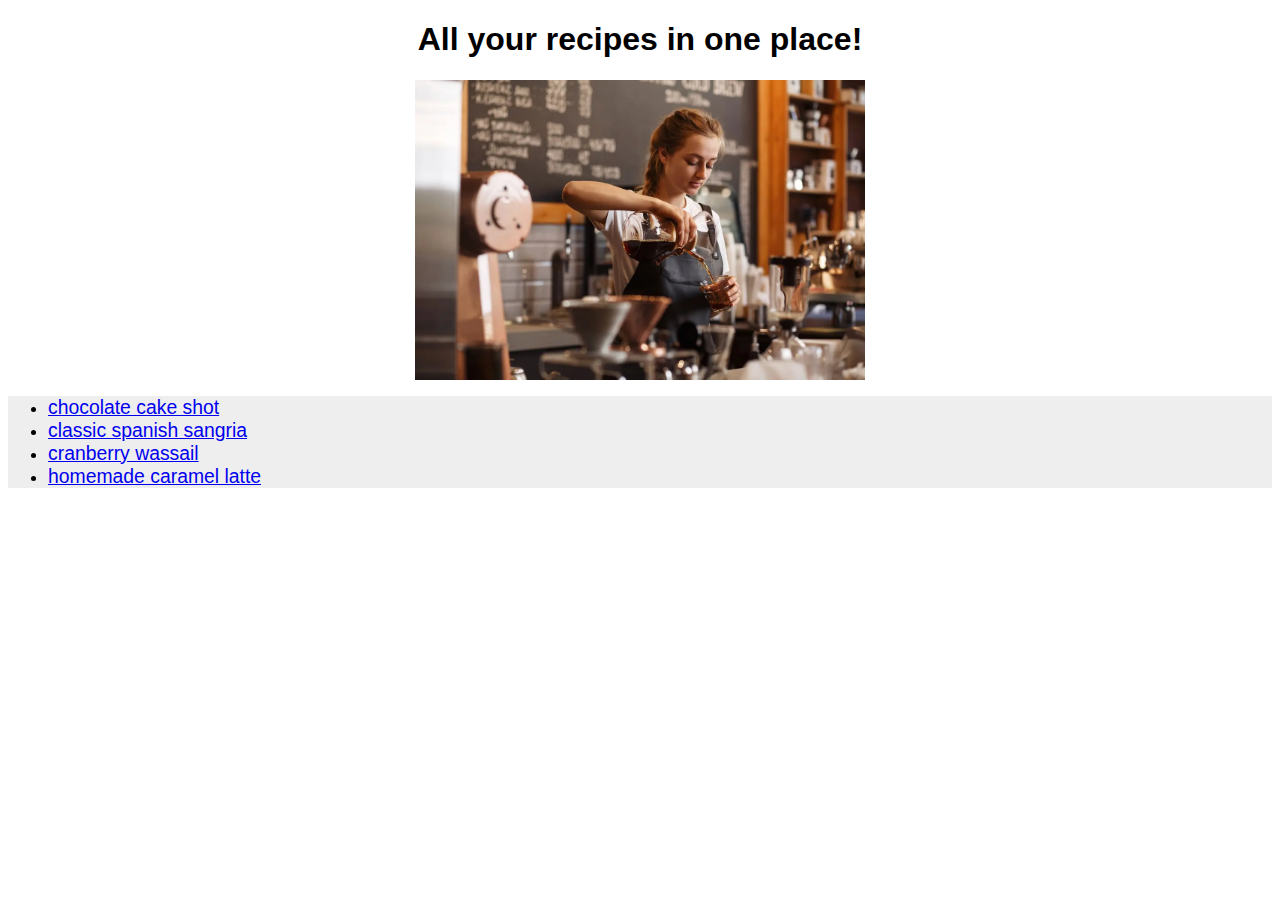
<file: index.html>
<!DOCTYPE html>
<html lang="en">
<head>
    <meta charset="UTF-8">
    <meta http-equiv="X-UA-Compatible" content="IE=edge">
    <meta name="viewport" content="width=device-width, initial-scale=1.0">

    <title>Recipes</title>
    <link rel="stylesheet" href="styles.css">
</head>
<body>
    <h1 class="header">All your recipes in one place!</h1>
    <img src="images/barista.webp" alt="barista logo">
    <ul>
        <li><a href="recipes/chocolate-cake-shot.html">chocolate cake shot</a></li>
        <li><a href="recipes/classic-spanish-sangria.html">classic spanish sangria</a></li>
        <li><a href="recipes/cranberry-wassail.html">cranberry wassail</a></li>
        <li><a href="recipes/homemade-caramel-latte.html">homemade caramel latte</a></li>
    </ul>
</body>
</html>
</file>
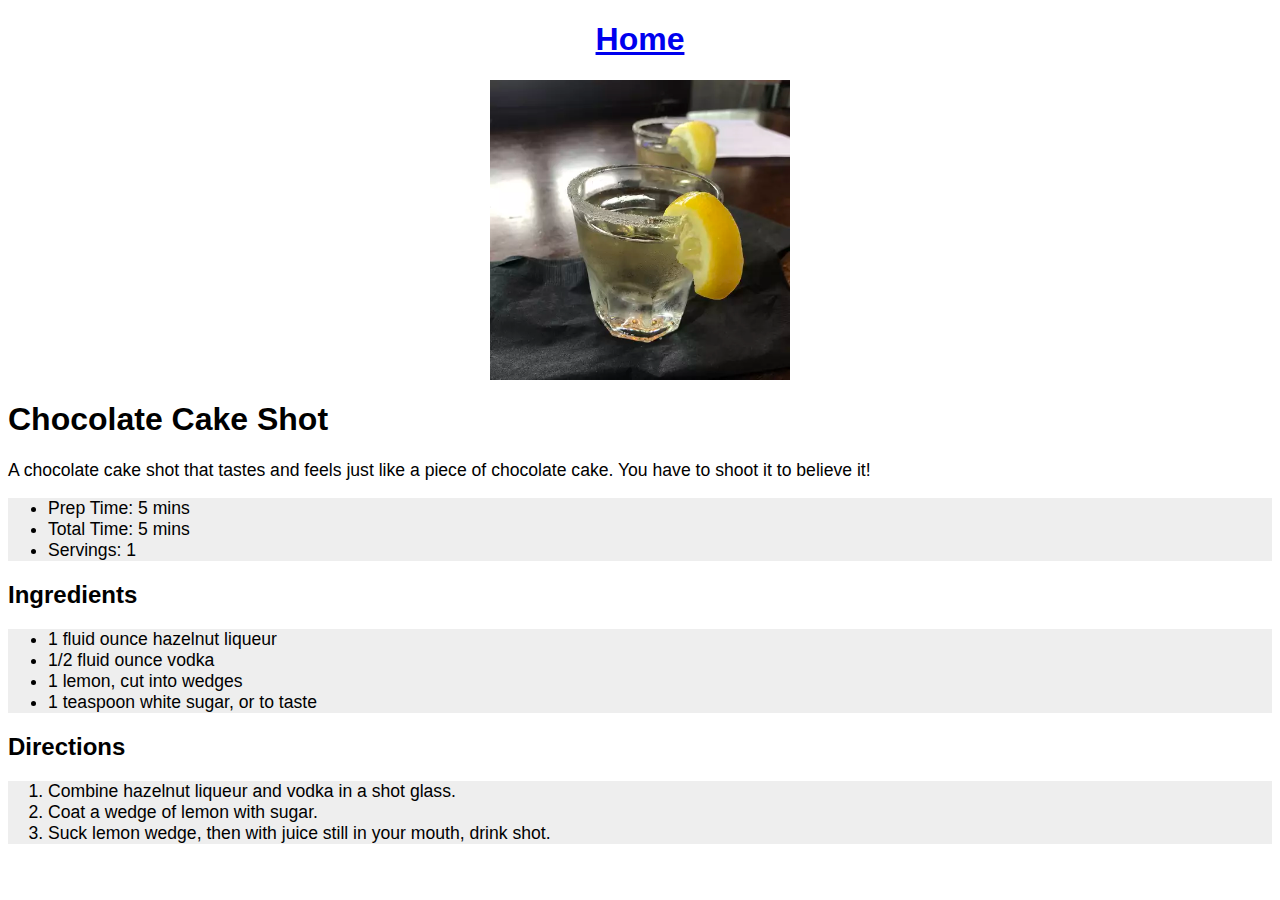
<file: recipes/chocolate-cake-shot.html>
<!DOCTYPE html>
<html lang="en">
<head>
    <meta charset="UTF-8">
    <meta http-equiv="X-UA-Compatible" content="IE=edge">
    <meta name="viewport" content="width=device-width, initial-scale=1.0">

    <title>Chocolate Cake Shot</title>
    <link rel="stylesheet" href="../styles.css">
</head>
<body>
    <h1 class="header"><a href="../index.html">Home</a></h1>

    <!-- https://www.allrecipes.com/recipe/27114/chocolate-cake-shot/ -->
    <img src="../images/chocolate-cake-shot.webp" alt="Chocolate Cake Shot">
    <h1>Chocolate Cake Shot</h1>
    <p>
        A chocolate cake shot that tastes and feels just like a piece of chocolate cake. You 
        have to shoot it to believe it!
    </p>
    <ul>
        <li>Prep Time: 5 mins</li>
        <li>Total Time: 5 mins</li>
        <li>Servings: 1</li>
    </ul>

    <h2>Ingredients</h2>
    <ul>
        <li>1 fluid ounce hazelnut liqueur</li>
        <li>1/2 fluid ounce vodka</li>
        <li>1 lemon, cut into wedges</li>
        <li>1 teaspoon white sugar, or to taste</li>
    </ul>

    <h2>Directions</h2>
    <ol>
        <li>
            Combine hazelnut liqueur and vodka in a shot glass.
        </li>
        <li>
            Coat a wedge of lemon with sugar.
        </li>
        <li>
            Suck lemon wedge, then with juice still in your mouth, drink shot.
        </li>
    </ol>
</body>
</html>
</file>
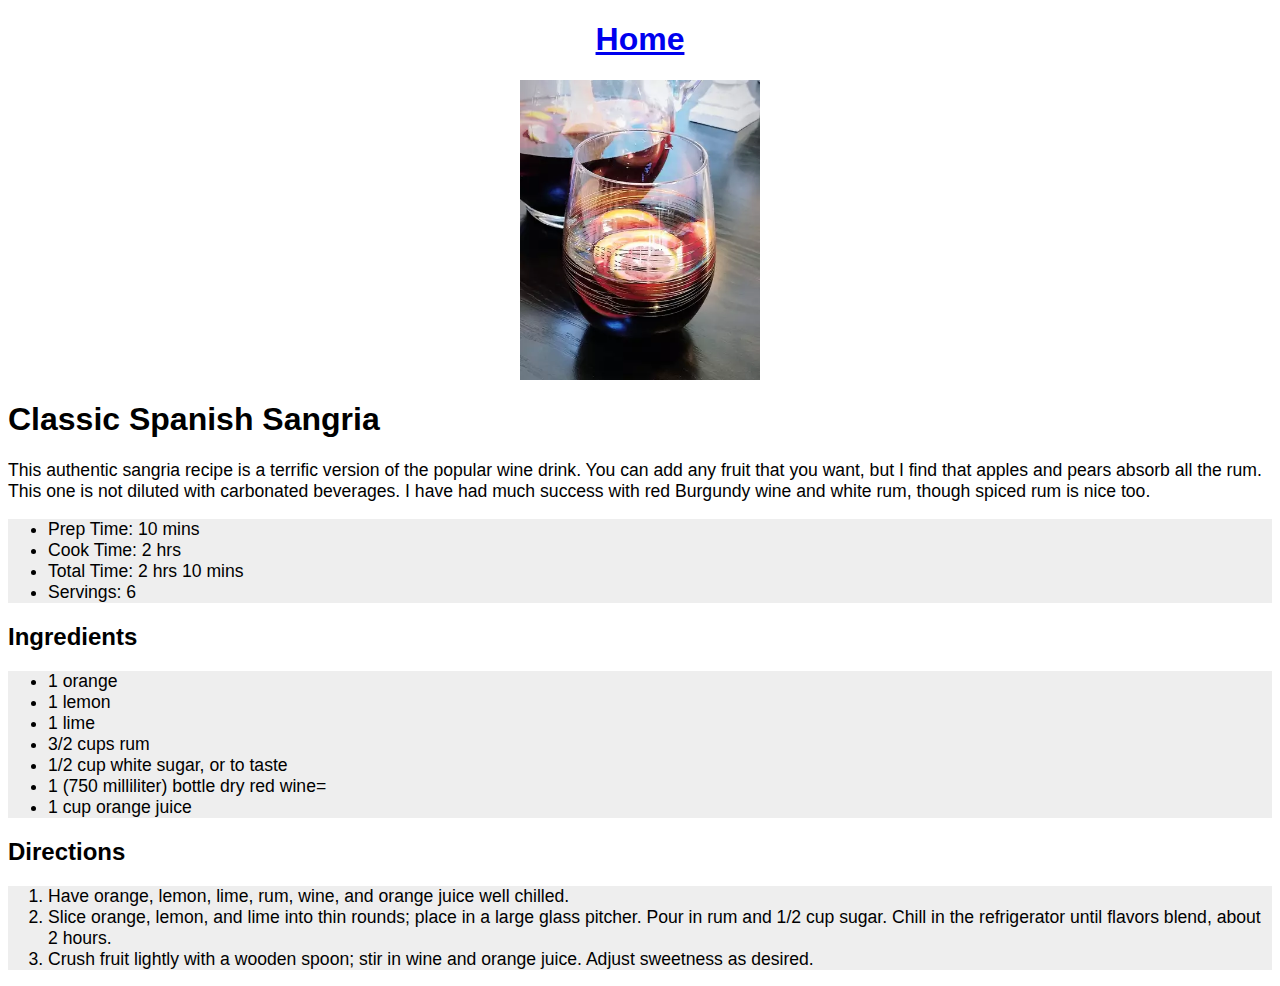
<file: recipes/classic-spanish-sangria.html>
<!DOCTYPE html>
<html lang="en">
<head>
    <meta charset="UTF-8">
    <meta http-equiv="X-UA-Compatible" content="IE=edge">
    <meta name="viewport" content="width=device-width, initial-scale=1.0">

    <title>Classic Spanish Sangria</title>
    <link rel="stylesheet" href="../styles.css">
</head>
<body>
    <h1 class="header"><a href="../index.html">Home</a></h1>

    <!-- https://www.allrecipes.com/recipe/21425/classic-spanish-sangria/ -->
    <img src="../images/classic-spanish-sangria.webp" alt="Classic Spanish Sangria">
    <h1>Classic Spanish Sangria</h1>
    <p>
        This authentic sangria recipe is a terrific version of the popular wine drink. You can 
        add any fruit that you want, but I find that apples and pears absorb all the rum. This 
        one is not diluted with carbonated beverages. I have had much success with red Burgundy 
        wine and white rum, though spiced rum is nice too.
    </p>
    <ul>
        <li>Prep Time: 10 mins</li>
        <li>Cook Time: 2 hrs</li>
        <li>Total Time: 2 hrs 10 mins</li>
        <li>Servings: 6</li>
    </ul>

    <h2>Ingredients</h2>
    <ul>
        <li>1 orange</li>
        <li>1 lemon</li>
        <li>1 lime</li>
        <li>3/2 cups rum</li>
        <li>1/2 cup white sugar, or to taste</li>
        <li>1 (750 milliliter) bottle dry red wine=</li>
        <li>1 cup orange juice</li>
    </ul>

    <h2>Directions</h2>
    <ol>
        <li>
            Have orange, lemon, lime, rum, wine, and orange juice well chilled.
        </li>
        <li>
            Slice orange, lemon, and lime into thin rounds; place in a large glass pitcher. 
            Pour in rum and 1/2 cup sugar. Chill in the refrigerator until flavors blend, about 2 hours.
        </li>
        <li>
            Crush fruit lightly with a wooden spoon; stir in wine and orange juice. Adjust sweetness as 
            desired.
        </li>
    </ol>
</body>
</html>
</file>
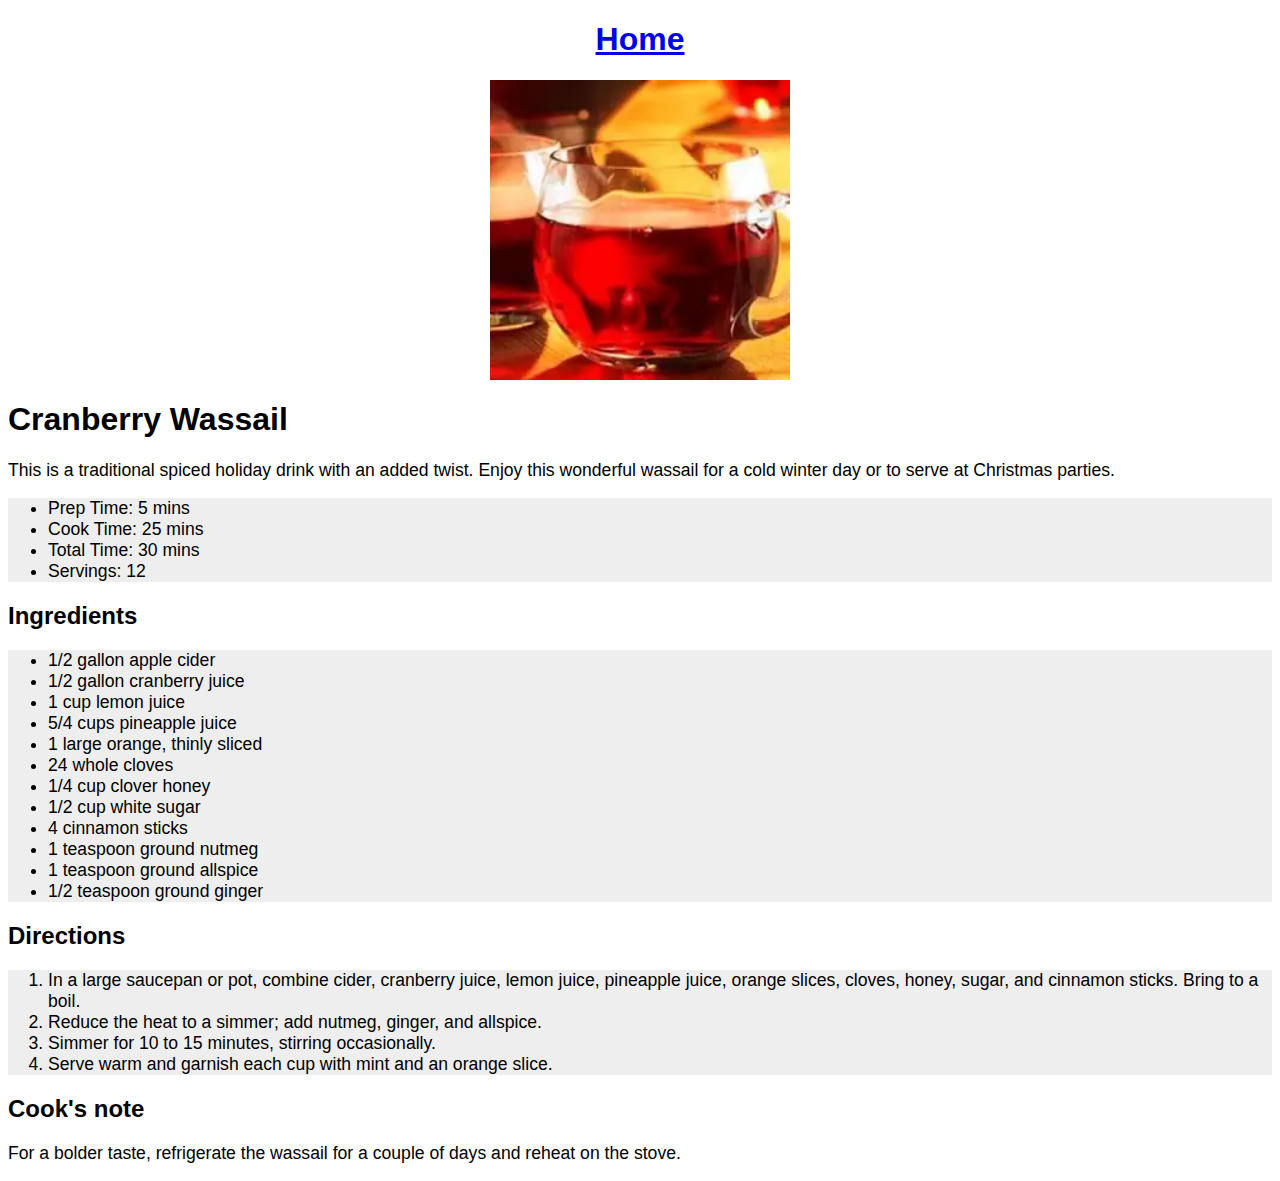
<file: recipes/cranberry-wassail.html>
<!DOCTYPE html>
<html lang="en">
<head>
    <meta charset="UTF-8">
    <meta http-equiv="X-UA-Compatible" content="IE=edge">
    <meta name="viewport" content="width=device-width, initial-scale=1.0">

    <title>Cranberry Wassail</title>
    <link rel="stylesheet" href="../styles.css">
</head>
<body>
    <h1 class="header"><a href="../index.html">Home</a></h1>

    <!-- https://www.allrecipes.com/recipe/153650/cranberry-wassail/ -->
    <img src="../images/cranberry-wassail.webp" alt="Cranberry Wassail">
    <h1>Cranberry Wassail</h1>
    <p>
        This is a traditional spiced holiday drink with an added twist. 
        Enjoy this wonderful wassail for a cold winter day or to serve 
        at Christmas parties.
    </p>
    <ul>
        <li>Prep Time: 5 mins</li>
        <li>Cook Time: 25 mins</li>
        <li>Total Time: 30 mins</li>
        <li>Servings: 12</li>
    </ul>

    <h2>Ingredients</h2>
    <ul>
        <li>1/2 gallon apple cider</li>
        <li>1/2 gallon cranberry juice</li>
        <li>1 cup lemon juice</li>
        <li>5/4 cups pineapple juice</li>
        <li>1 large orange, thinly sliced</li>
        <li>24 whole cloves</li>
        <li>1/4 cup clover honey</li>
        <li>1/2 cup white sugar</li>
        <li>4 cinnamon sticks</li>
        <li>1 teaspoon ground nutmeg</li>
        <li>1 teaspoon ground allspice</li>
        <li>1/2 teaspoon ground ginger</li>
    </ul>

    <h2>Directions</h2>
    <ol>
        <li>
            In a large saucepan or pot, combine cider, cranberry juice, lemon juice, pineapple 
            juice, orange slices, cloves, honey, sugar, and cinnamon sticks. Bring to a boil. 
        </li>
        <li>
            Reduce the heat to a simmer; add nutmeg, ginger, and allspice. 
        </li>
        <li>
            Simmer for 10 to 15 minutes, stirring occasionally.
        </li>
        <li>
            Serve warm and garnish each cup with mint and an orange slice.
        </li>
    </ol>

    <h2>Cook's note</h2>
    <p>For a bolder taste, refrigerate the wassail for a couple of days and reheat on the stove.</p>
</body>
</html>
</file>
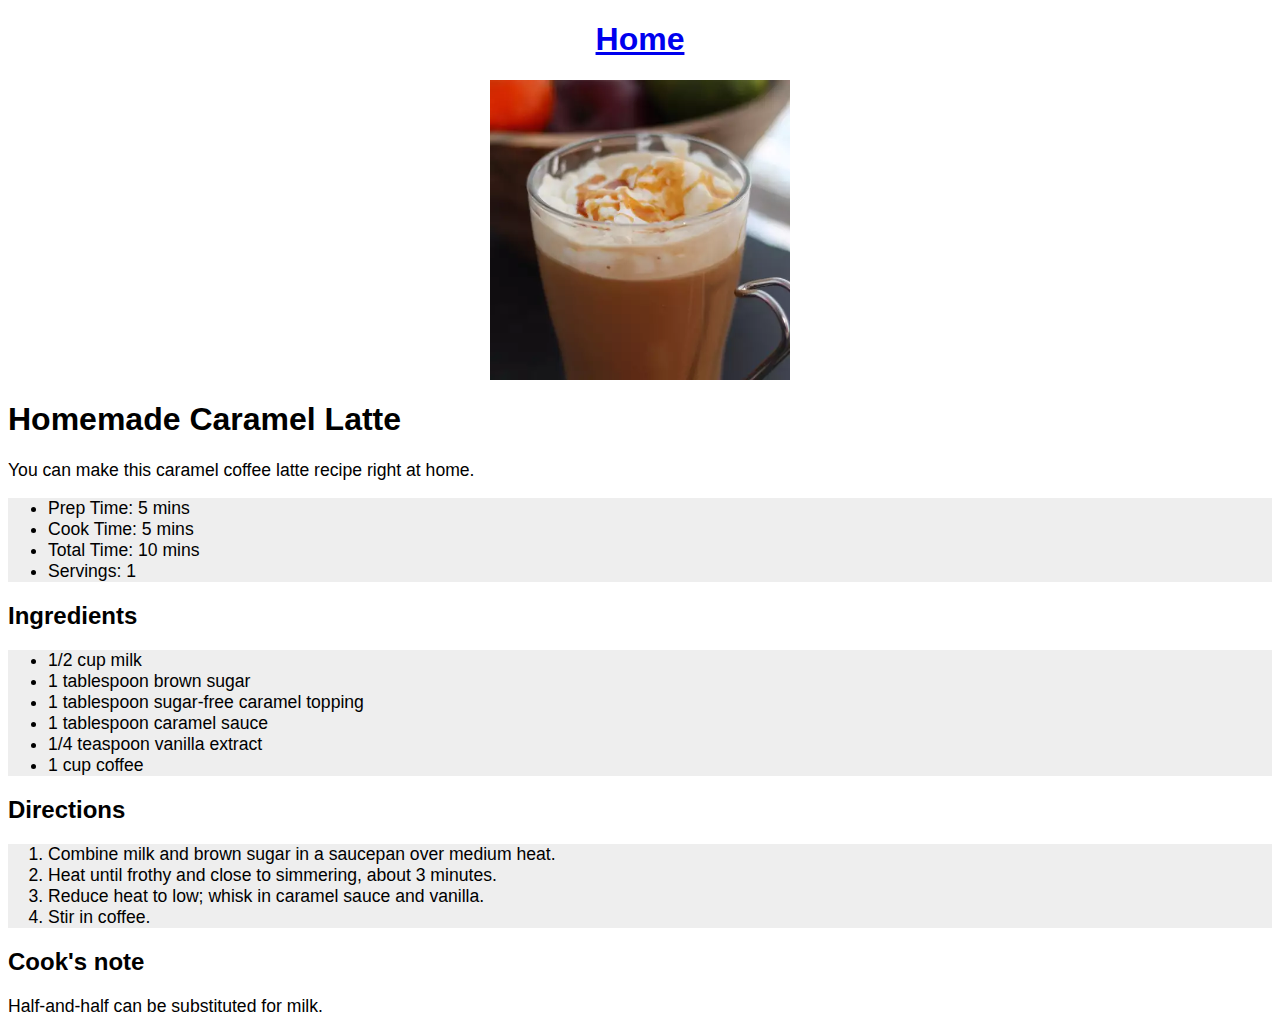
<file: recipes/homemade-caramel-latte.html>
<!DOCTYPE html>
<html lang="en">
<head>
    <meta charset="UTF-8">
    <meta http-equiv="X-UA-Compatible" content="IE=edge">
    <meta name="viewport" content="width=device-width, initial-scale=1.0">

    <title>Homemade Caramel Latte</title>
    <link rel="stylesheet" href="../styles.css">
</head>
<body>
    <h1 class="header"><a href="../index.html">Home</a></h1>

    <!-- https://www.allrecipes.com/recipe/260904/homemade-caramel-latte/ -->
    <img src="../images/homemade-caramel-latte.webp" alt="Homemade Caramel Latte">
    <h1>Homemade Caramel Latte</h1>
    <p>
        You can make this caramel coffee latte recipe right at home.
    </p>
    <ul>
        <li>Prep Time: 5 mins</li>
        <li>Cook Time: 5 mins</li>
        <li>Total Time: 10 mins</li>
        <li>Servings: 1</li>
    </ul>

    <h2>Ingredients</h2>
    <ul>
        <li>1/2 cup milk</li>
        <li>1 tablespoon brown sugar</li>
        <li>1 tablespoon sugar-free caramel topping</li>
        <li>1 tablespoon caramel sauce</li>
        <li>1/4 teaspoon vanilla extract</li>
        <li>1 cup coffee</li>
    </ul>

    <h2>Directions</h2>
    <ol>
        <li>
            Combine milk and brown sugar in a saucepan over medium heat. 
        </li>
        <li>
            Heat until frothy and close to simmering, about 3 minutes. 
        </li>
        <li>
            Reduce heat to low; whisk in caramel sauce and 
            vanilla. 
        </li>
        <li>
            Stir in coffee.
        </li>
    </ol>

    <h2>Cook's note</h2>
    <p>Half-and-half can be substituted for milk.</p>
</body>
</html>
</file>
<file: styles.css>
* {
    font-family: 'Segoe UI', Tahoma, Geneva, Verdana, sans-serif;
}

img {
    height: 300px;
    width: auto;
    
    display: block;
    margin: 0 auto;
}

ul,
ol {
    background-color: #eeeeee;
}

.header {
    text-align: center;
}
.header a {
    font-size: 1em;
}

p,
a,
li {
    font-size: 1.1em;
}
</file>
